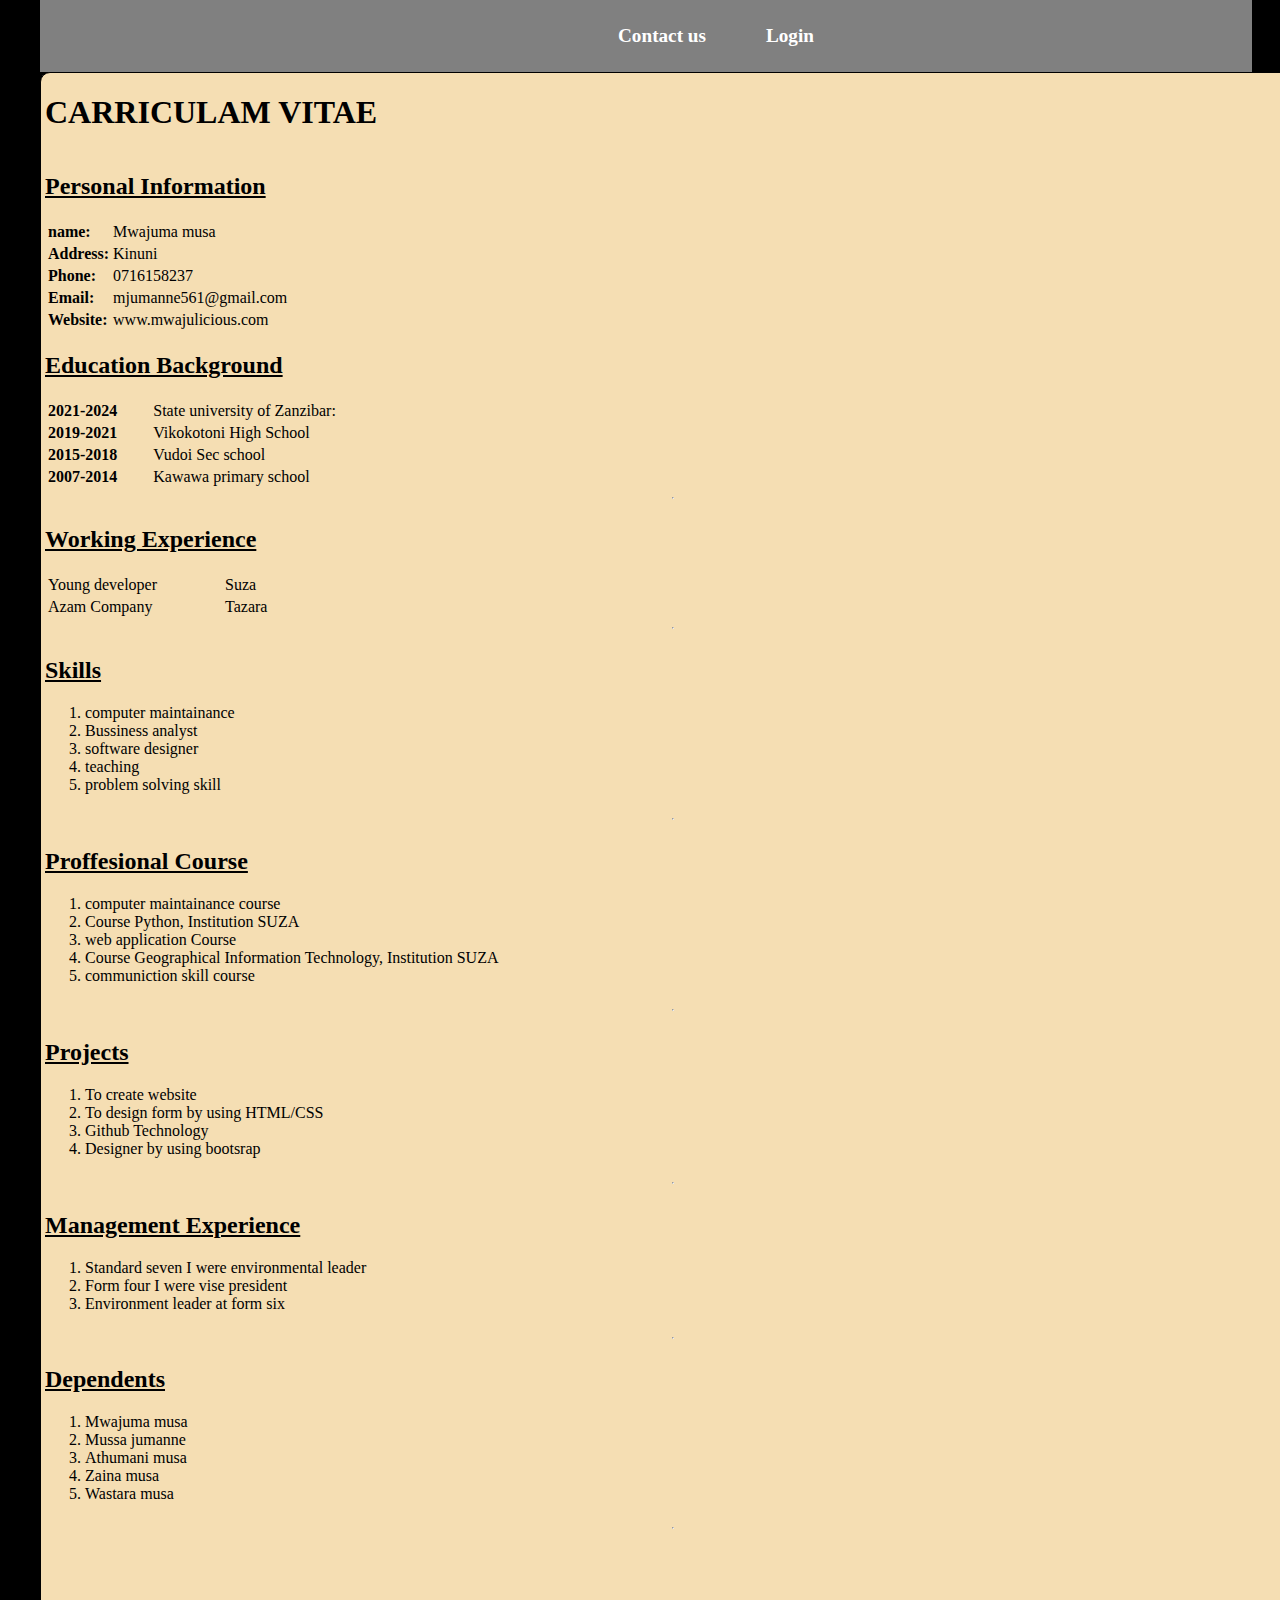
<file: index.html>
<!DOCTYPE html>
<html lang="en">
<head>
    <meta charset="UTF-8">
    <meta http-equiv="X-UA-Compatible" content="IE=edge">
    <meta name="viewport" content="width=device-width, initial-scale=1.0">
    <link rel="stylesheet" href="style.css">
    <title>Carculam Vitae</title>
</head>
<body>
    <nav class="navbar">
        <ul>
             <li><a href="./Contact_us.html">Contact us</a></li>
             <li><a href="./Login.html">Login</a></li>
        </ul>
       </nav>
       <section id="CV">
        <div class="box">
              <h1 clas="heading">CARRICULAM VITAE</h1>
              <section id="personal-info">
                <h2><u>Personal Information</u></h2>
                <table style="width: 30px;">
                     <tr>
                        <td><strong>name: </strong></td>
                        <td>Mwajuma musa</td>
                     </tr>
                    <tr>
                        <td><strong>Address: </strong></td>
                        <td>Kinuni</td>
                    </tr>
                    <tr>
                        <td><strong>Phone: </strong></td>
                        <td>0716158237</td>
                    </tr>
                    <tr>
                        <td><strong>Email: </strong></td>
                        <td>mjumanne561@gmail.com</td>
                    </tr>
                        <td><strong>Website: </strong></td>
                        <td>www.mwajulicious.com</td>
                    </tr>
                </table>
              </section>
                <section>
                <h2><u>Education Background</u></h2>
                <table style="width: 30%;">
                    <tr>
                        <td><strong>2021-2024</strong></td>
                        <td>State university of Zanzibar: </td>
                         
        
                    </tr>
                    <tr>
                        <td><strong>2019-2021</strong></td>
                        <td>Vikokotoni High School</td>
                      
                    </tr>
                    <tr>
                        <td><strong>2015-2018</strong></td>
                        <td>Vudoi Sec school</td>
                        
                    </tr>
                    <tr>
                        <td><strong>2007-2014</strong></td>
                        <td>Kawawa primary school</td>
                       
                    </tr>
                </table>
            </section><hr>
            
            <section>
                <h2><u>Working Experience</u></h2>
                <table style="width: 20%;">
            <tr>
                <td>Young developer</td>
                <td>Suza</td>
            </tr>
            <tr>
                <td>Azam Company</td>
                <td>Tazara</td>
        
            </table>
            </section><hr>
            <section>
                <h2><u>Skills</u></h2>
                <ol>
                    <li>computer maintainance</li>
                    <li>Bussiness analyst</li>
                    <li>software designer</li>
                    <li>teaching</li>
                    <li>problem solving skill</li>
        </section><hr>
        <section>
            <h2><u>Proffesional Course</u></h2>
        <ol>
            <li>computer maintainance course</li>
            <li>Course Python, Institution SUZA</li>
            <li>web application Course</li>
            <li>Course Geographical Information Technology, Institution SUZA</li>
            <li>communiction skill course</li>
        </ol>
        </section>
        <hr> 
        <section >
                <h2><u>Projects</u></h2>
                <ol>
                        <li>To create website</li>
                        <li>To design form by using HTML/CSS</li>
                        <li>Github Technology</li>
                        <li>Designer by using bootsrap</li>
    
                    </ol>
         </section><hr>
            <section>
                <h2><u>Management Experience</u></h2>
               <ol>
                        <li>Standard seven I were environmental leader</li>
                        <li>Form four I were vise president </li>
                        <li>Environment leader at form six</li>
    
                    </ol>
            </section>
            <hr>
            <section >
                <h2><u>Dependents</u></h2>
                <ol>
                        <li>Mwajuma musa</li>
                        <li>Mussa jumanne</li>
                        <li>Athumani musa</li>
                        <li>Zaina musa</li>
                        <li>Wastara musa</li>
                    </ol>
            </section><hr>
            
            
    </body>
    
    
    </script>
    </html>
        </div>
    </section>

</body>
</html>
</file>
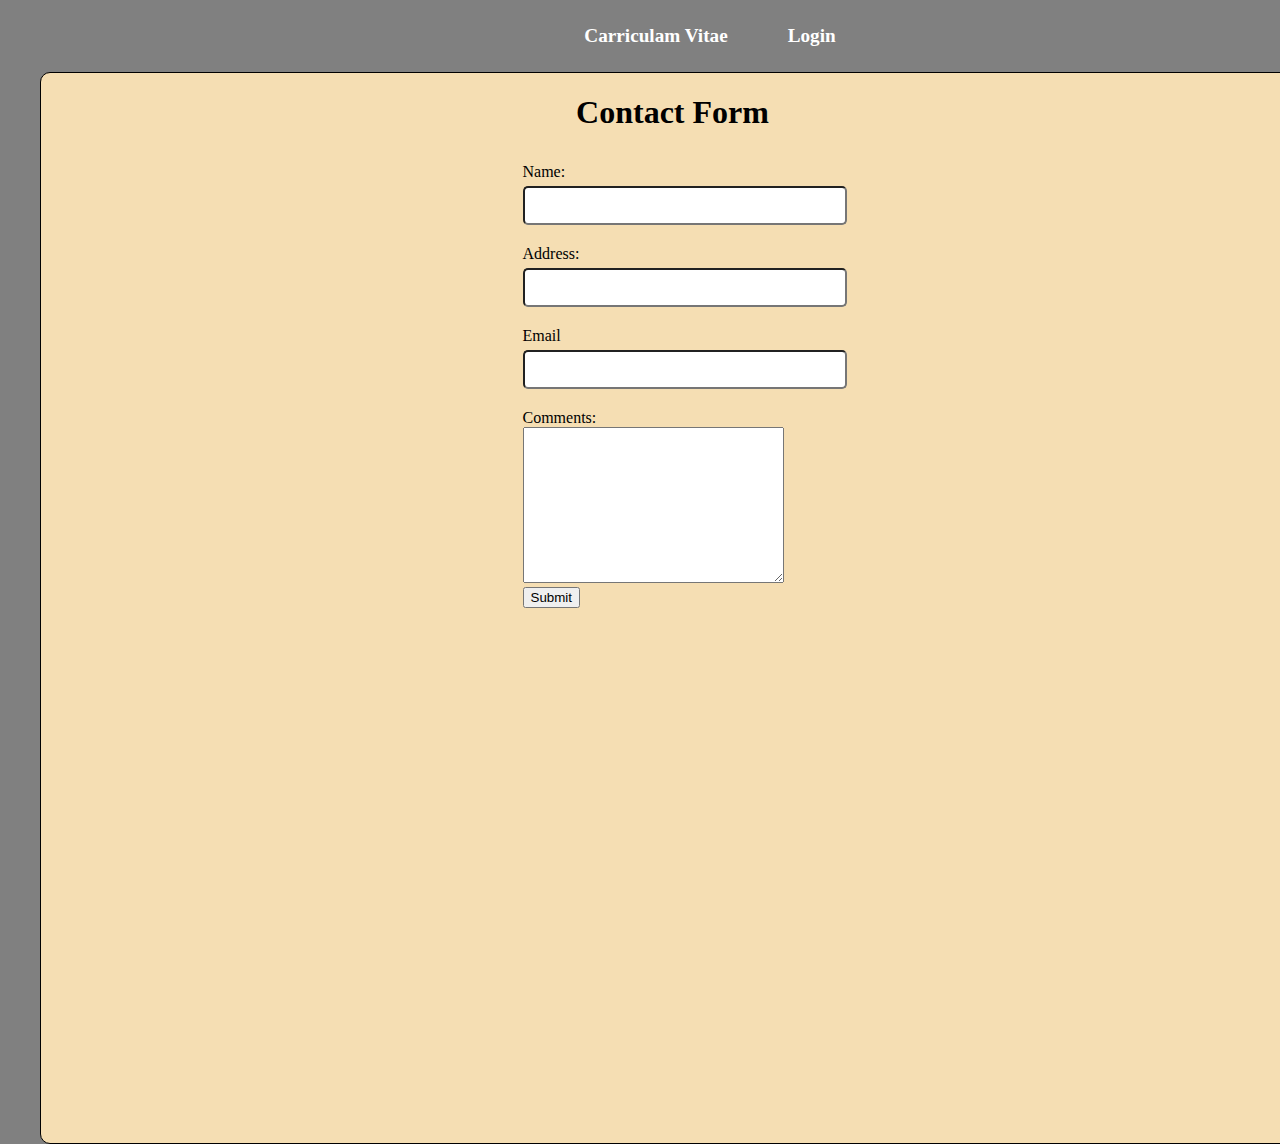
<file: Contact_us.html>
<!DOCTYPE html>
<html lang="en">
<head>
    <meta charset="UTF-8">
    <meta http-equiv="X-UA-Compatible" content="IE=edge">
    <meta name="viewport" content="width=device-width, initial-scale=1.0">
    <link rel="stylesheet" href="Contact_us.css">
    <title>Document</title>
</head>
<body>
    <nav class="navbar">
        <ul>
            <li><a href="./index.html">Carriculam Vitae</a></li>
            <li><a href="./Login.html">Login</a></li>
        </ul>
       </nav>
       <div class="box">
       <h1 style="color: black;"><center>Contact Form</center></h1>
                <form id="contact">
                    <label for="name">Name:</label>
                    <input type="text" id="name" name="name">
                    <label for="address">Address:</label>
                    <input type="text" id="address" name="address">
                    <label for="email">Email</label>
                    <input type="email" id="email" name="email">
                    <label for="comments">Comments:</label>
                    <textarea name="comments" id="comments" cols="30" rows="10"></textarea>
                    <button type="submit">Submit</button>
                </form>
        <div class="map">
            <iframe src="https://www.google.com/maps/embed?pb=!1m18!1m12!1m3!1d7933.366937438344!2d39.23666333554324!3d-6.173116975256869!2m3!1f0!2f0!3f0!3m2!1i1024!2i768!4f13.1!3m3!1m2!1s0x185cd7523bc34c5b%3A0x509fbd37acae8571!2sKinuni%2C%20Zanzibar!5e0!3m2!1sen!2stz!4v1683064503445!5m2!1sen!2stz" width="600" height="450" style="border:0;" allowfullscreen="" loading="lazy" referrerpolicy="no-referrer-when-downgrade"></iframe>
        </div>
            <script>
            let form=document.getElementById("contact");
                form.addEventListener("submit",function(event){
                event.preventDefault();
                //data za html tunaziweka kwenye mfumo wa javascript
                let name = document.querySelector("#name").value;
                let address = document.querySelector("#address").value;
                let email = document.querySelector("#email").value;
                let comment = document.querySelector("#comments").value;
                //tunatengeneza object
                let contact = {name:name,
                    address:address,
                    email:email,
                    comment:comment};
                //tunaziweka kwenyee mfumo wa JSON
                let contacts = JSON.parse(localStorage.getItem("contacts"))||[];
                contacts.push(contact);
                localStorage.setItem("contacts",JSON.stringify(contacts));
                alert("welldone");
                form.reset();
        
            });
        </script>
        </div>
    
</body>
</html>
</file>
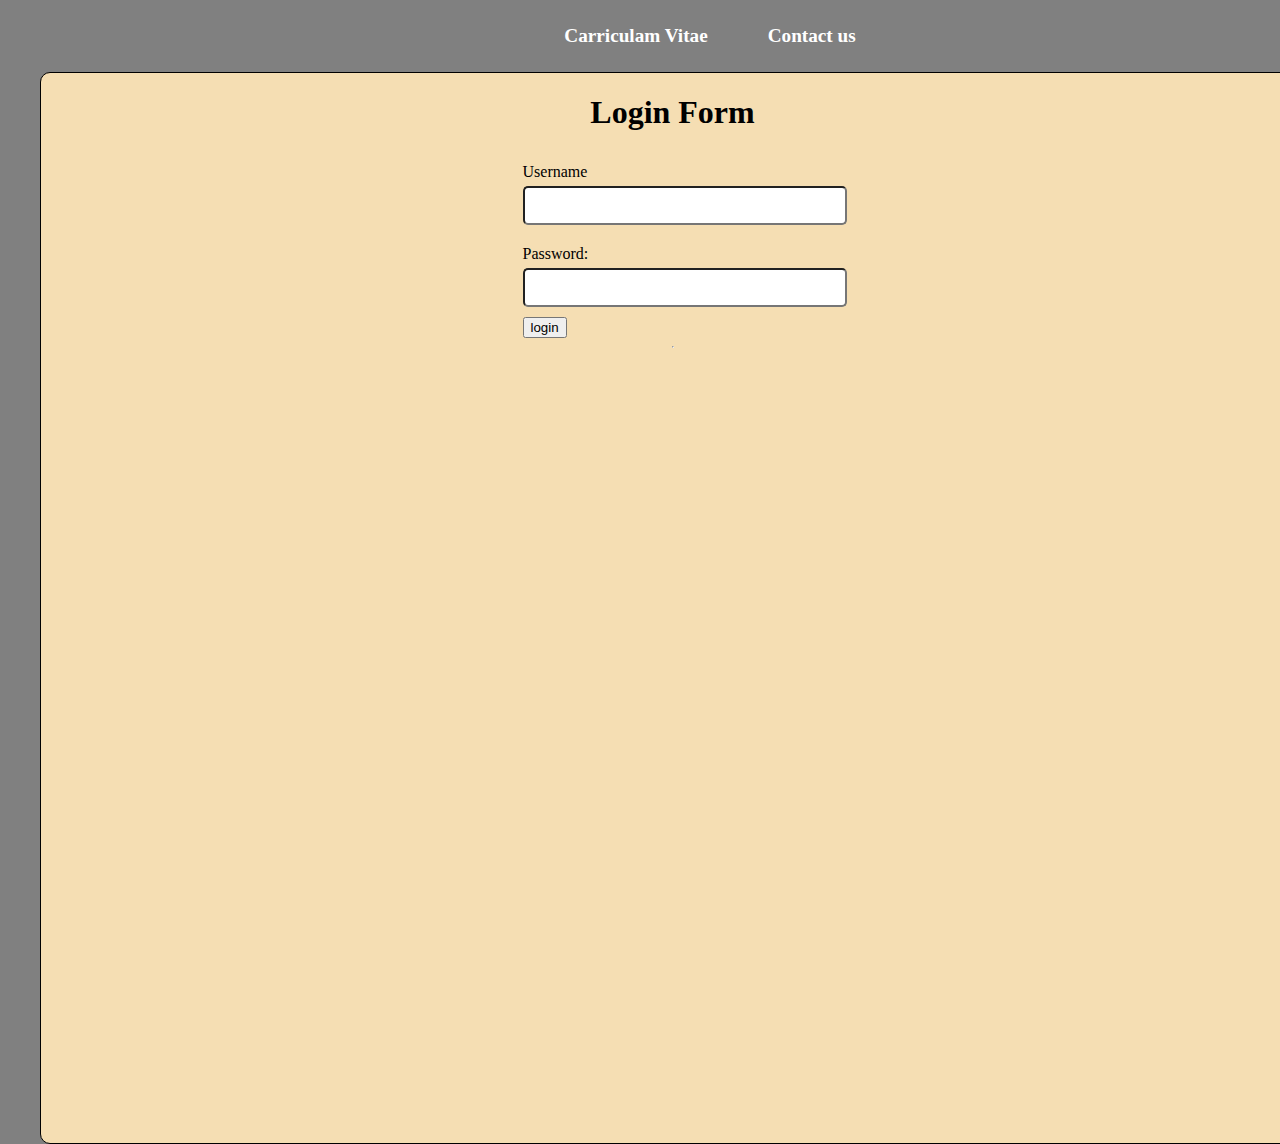
<file: Login.html>
<!DOCTYPE html>
<html lang="en">
<head>
    <meta charset="UTF-8">
    <meta http-equiv="X-UA-Compatible" content="IE=edge">
    <meta name="viewport" content="width=device-width, initial-scale=1.0">
    <link rel="stylesheet" href="Contact_us.css">
    <title>Document</title>
</head>
<body>
    <nav class="navbar">
        <ul>
            <li><a href="./index.html">Carriculam Vitae</a></li>
            <li><a href="./Contact_us.html">Contact us</a></li>
        </ul>
       </nav>
       <section>
           <div class="box">
        <h1 style="color: black;"><center>Login Form</center></h1>
        <form id="input">
            <div class="inputs">
                <label for="username">Username</label>
                <input type="text" id="username" name="username">
                <label for="password">Password:</label>
                <input type="text" id="password" name="password">
                <button class="login">login</button>
               
               
            </div>
        </form>
        <hr>
        <div id="info">

        </div>
    <script>
        let contactinf = document.querySelector('.login');
        contactinf.addEventListener('click',function(event){
        event.preventDefault();
        let nam = document.querySelector('#username').value;
        let pass = document.querySelector('#password').value;
    
    
     if (nam === "admin" && pass === "password") {
           let contacts = JSON.parse(localStorage.getItem("contacts"))||[];
           let contactinfo = "";
           for(let a = 0;a < contacts.length;a++) {
                 contactinfo += "<h1>" + (a+1) + "</h1>";
                 contactinfo += "<p><strong>NAME:</strong>" + contacts[a].name + "</p>";
                 contactinfo += "<p><strong>EMAIL:</strong>" + contacts[a].email + "</p>";
                 contactinfo += "<p><strong>ADDRESS:</strong>" + contacts[a].address + "</p>";
                 contactinfo += "<p><strong>COMMENT:</strong>" + contacts[a].comment + "</p>";
             };
            
             document.getElementById("info").innerHTML=contactinfo;
     }
     else {
         alert("invalid username or password");
     };
    
    //  box-form.reset();
    
     });
    
    
    </script>
        </div>
        </section>
</body>

</html>
</file>
<file: style.css>
body{
    margin: 0;
    padding: 0;
    box-sizing: border-box;
    background-color:black;
    
}

html{
    scroll-behavior: smooth;
}

.navbar{
    display:flex;
    justify-content: center;
    align-items: center;
    background-color:grey;
    position: sticky;
    top:0px;
    padding-left: 100px;
    margin-top: 0px;
    margin-left: 40px;
    margin-right: 28px;
}

.navbar ul{
    display: flex;
    list-style: none;
    margin: 20px 0px;
    
    
}

.navbar ul li{
    font-family: century;
    font-size: 1.2rem;
    font-weight: bold;
    padding: 5px;
    display:inline-block ;
    list-style: none;
}

.navbar ul li a{
    text-decoration: none;
    color: white;
    padding: 8px 25px;
    transition: all .6s ease;
    
}
ul li{
    list-style-type: none;
    display: inline-block;
    padding: 5px;
    
}


.navbar ul li a:hover{
    background-color: white;
    color: black;
    box-shadow: 0 0 10px rgb(202, 96, 96);
}

    .heading{
        font-family: century;
        font-size: 2rem;
        text-align: center;
        margin-top: 0px;
        margin-bottom: 4px;
        padding-top: 0px;

    }



/*portfolio section*/
/* #portfolio{
    display: flex;
    flex-direction: column;
    background-color: rgba(0, 0, 0, 0.9);
    color: white;
    align-items: center;
    padding: 10px;

} */



.box{
    display: flex;
    flex-direction: column;
    width:1255px;
    height: 1800px;
    border: 1px SOLID black;
    box-shadow: inset;
    margin: top 800px;
    margin-left: 40px;
    margin-right: 100px;
    /* align-items: center; */
    text-align: justify;
    padding-left: 4px;
    border-radius: 10px;
    background-color:wheat;
    background-size: 1000% 100%;
    /* transition: all .9s; */
   
 
}
</file>
<file: Contact_us.css>
body{
    margin: 0;
    padding: 0;
    box-sizing: border-box;
    background-color: grey;
    
}

html{
    scroll-behavior: smooth;
}

.navbar{
    display:flex;
    justify-content: center;
    align-items: center;
    background-color:grey;
    position: sticky;
    top:0px;
    padding-left: 100px;
    margin-top: 0px;
    margin-left: 50px;
    margin-right: 50px;
}

.navbar ul{
    display: flex;
    list-style: none;
    margin: 20px 0px;
    
    
}

.navbar ul li{
    font-family: century;
    font-size: 1.2rem;
    font-weight: bold;
    padding: 5px;
    display:inline-block ;
    list-style: none;
}

.navbar ul li a{
    text-decoration: none;
    color: white;
    padding: 8px 25px;
    transition: all .6s ease;
    
}
ul li{
    list-style-type: none;
    display: inline-block;
    padding: 5px;
    
}
form {
	width: 300px;
	margin: 0 auto;
}

label {
	display: block;
	margin-top: 10px;
}

input[type="text"],input[type="email"]{
	width: 100%;
	padding: 10px;
	margin-top: 5px;
	margin-bottom: 10px;
	
	border-radius: 5px;
}

input[type="button"] {
	background-color: chocolate;
	color: white;
	padding: 10px 20px;
	margin-top: 10px;
	
	border-radius: 5px;
	cursor: pointer;
} 



.box{
    display: flex;
    flex-direction: column;
    width:1255px;
    height: 1070px;
    border: 1px SOLID black;
    box-shadow: inset;
    margin: top 800px;
    margin-left: 40px;
    margin-right: 100px;
    /* align-items: center; */
    text-align: justify;
    padding-left: 4px;
    border-radius: 10px;
    background-color:wheat;
    background-size: 500px 500px;
}
map{
	width: 300px;
	margin: 0 auto;
}
</file>
